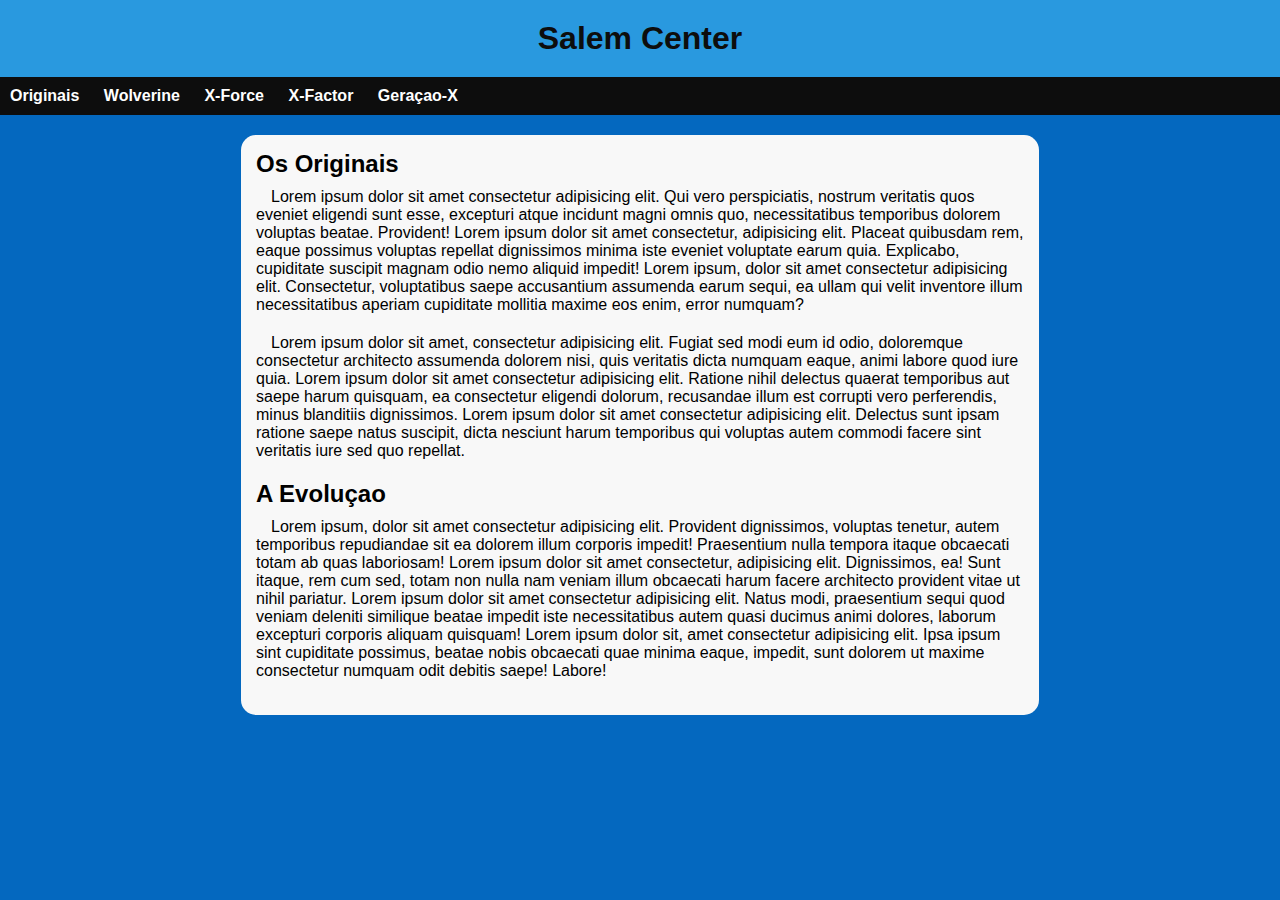
<file: index.html>
<!DOCTYPE html>
<html lang="pt-br">
<head>
    <meta charset="UTF-8">
    <meta http-equiv="X-UA-Compatible" content="IE=edge">
    <meta name="viewport" content="width=device-width, initial-scale=1.0">
    <title>Mundo X-men</title>
    <link rel="stylesheet" href="estilos/tudo.css">
    
</head>
<body>
    <header>
         <h1>Salem Center</h1>
         <nav class="menu-principal">
            <ul >
                <li class="li1"><a href="#">Originais</a>
                <ul class="sub">
                    <li><a href="https://universoxmen.com.br/2020/10/5-originais-x-men-mcu-nao-faz-sentido/" target="_blank">Descoberta</a></li>
                    <li><a href="#">Recrutamento</a></li>
                    <li><a href="#">Família</a></li>
                    <li><a href="#">Origem</a></li>
                </ul>
                </li>

                <li class="li1"><a href="#">Wolverine</a>
                    <ul class="sub">
                        <li><a href="#">Origem</a></li>
                        <li><a href="#">O Adamantium</a></li>
                        <li><a href="#">Descontrolado</a></li>
                        <li><a href="#">Amores</a></li>
                    </ul></li>
                <li class="li1"><a href="#">X-Force</a>
                    <ul class="sub">
                        <li><a href="#">Liderança</a></li>
                        <li><a href="#">Cable</a></li>
                        <li><a href="#">Avalon</a></li>
                        <li><a href="#">Desunião</a></li>
                    </ul></li>
                <li class="li1"><a href="#">X-Factor</a>
                    <ul class="sub">
                        <li><a href="#">Os primeiros</a></li>
                        <li><a href="#">Forge</a></li>
                        <li><a href="#">Migração</a></li>
                        <li><a href="#">Lideres</a></li>
                    </ul></li>
                <li class="li1"><a href="#">Geraçao-X</a>
                    <ul class="sub">
                        <li><a href="#">A Juventude</a></li>
                        <li><a href="#">Rainha Branca</a></li>
                        <li><a href="#">Jubilew</a></li>
                        <li><a href="#">Reencontro</a></li>
                    </ul></li>
            </ul>
         </nav>
           

    </header>
    <main>
        <section>
           <article>
               <h2>Os Originais</h2>
               <p>Lorem ipsum dolor sit amet consectetur adipisicing elit. Qui vero perspiciatis, nostrum veritatis quos eveniet eligendi sunt esse, excepturi atque incidunt magni omnis quo, necessitatibus temporibus dolorem voluptas beatae. Provident! Lorem ipsum dolor sit amet consectetur, adipisicing elit. Placeat quibusdam rem, eaque possimus voluptas repellat dignissimos minima iste eveniet voluptate earum quia. Explicabo, cupiditate suscipit magnam odio nemo aliquid impedit! Lorem ipsum, dolor sit amet consectetur adipisicing elit. Consectetur, voluptatibus saepe accusantium assumenda earum sequi, ea ullam qui velit inventore illum necessitatibus aperiam cupiditate mollitia maxime eos enim, error numquam?</p>
               <p>Lorem ipsum dolor sit amet, consectetur adipisicing elit. Fugiat sed modi eum id odio, doloremque consectetur architecto assumenda dolorem nisi, quis veritatis dicta numquam eaque, animi labore quod iure quia. Lorem ipsum dolor sit amet consectetur adipisicing elit. Ratione nihil delectus quaerat temporibus aut saepe harum quisquam, ea consectetur eligendi dolorum, recusandae illum est corrupti vero perferendis, minus blanditiis dignissimos. Lorem ipsum dolor sit amet consectetur adipisicing elit. Delectus sunt ipsam ratione saepe natus suscipit, dicta nesciunt harum temporibus qui voluptas autem commodi facere sint veritatis iure sed quo repellat.</p>
           </article>
        </section>
        <section>
             <article>
                 <h2>A Evoluçao</h2>
                 <p>Lorem ipsum, dolor sit amet consectetur adipisicing elit. Provident dignissimos, voluptas tenetur, autem temporibus repudiandae sit ea dolorem illum corporis impedit! Praesentium nulla tempora itaque obcaecati totam ab quas laboriosam! Lorem ipsum dolor sit amet consectetur, adipisicing elit. Dignissimos, ea! Sunt itaque, rem cum sed, totam non nulla nam veniam illum obcaecati harum facere architecto provident vitae ut nihil pariatur. Lorem ipsum dolor sit amet consectetur adipisicing elit. Natus modi, praesentium sequi quod veniam deleniti similique beatae impedit iste necessitatibus autem quasi ducimus animi dolores, laborum excepturi corporis aliquam quisquam! Lorem ipsum dolor sit, amet consectetur adipisicing elit. Ipsa ipsum sint cupiditate possimus, beatae nobis obcaecati quae minima eaque, impedit, sunt dolorem ut maxime consectetur numquam odit debitis saepe! Labore!</p>
             </article>
        </section>  
    </main>
    <footer>

    </footer>
    <script>
       
    </script>
</body>
</html>
</file>
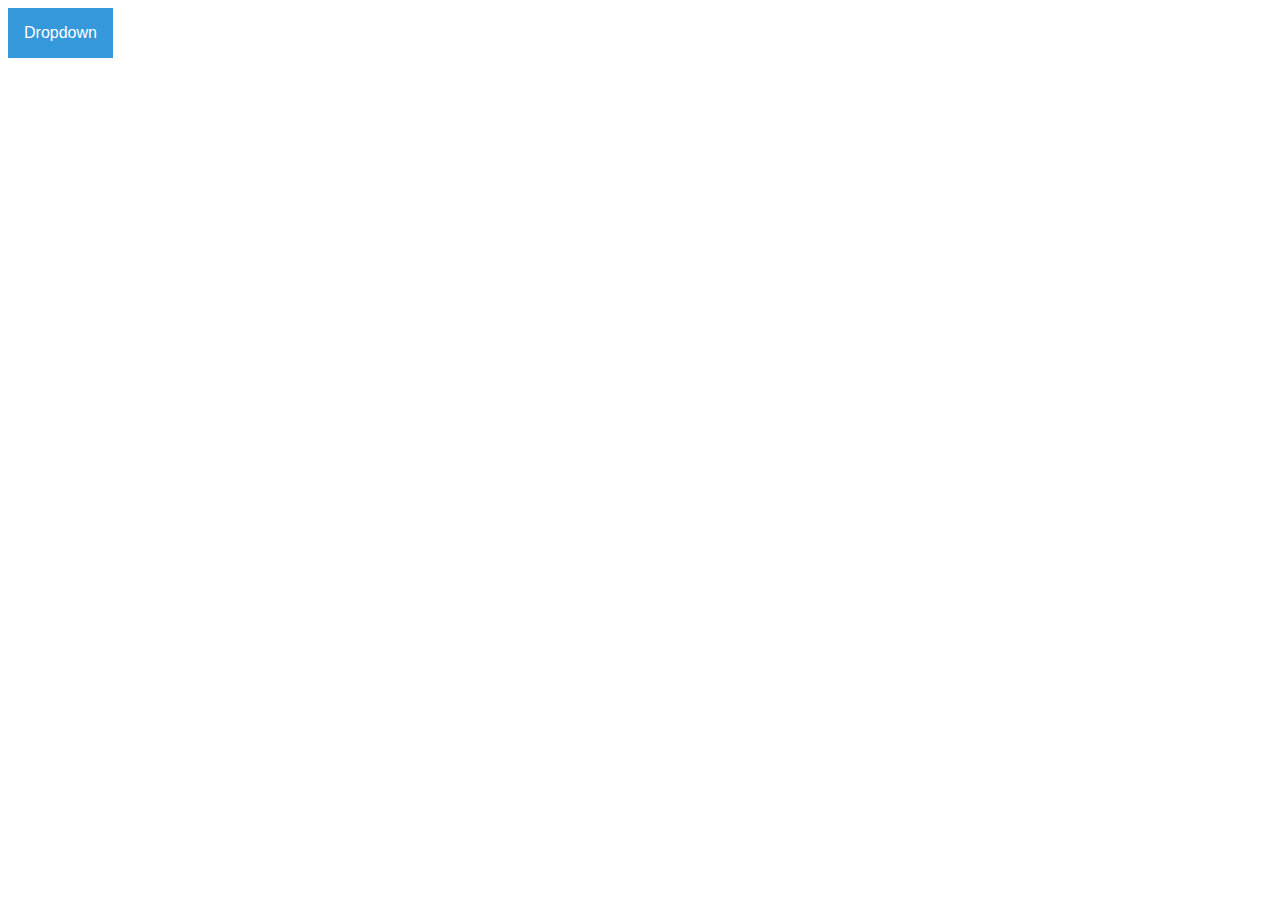
<file: teste.html>
<!DOCTYPE html>
<html lang="pt-br">
<head>
    <meta charset="UTF-8">
    <meta http-equiv="X-UA-Compatible" content="IE=edge">
    <meta name="viewport" content="width=device-width, initial-scale=1.0">
    <title>Document</title>
    <style>
        /* Dropdown Button */
.dropbtn {
  background-color: #3498DB;
  color: white;
  padding: 16px;
  font-size: 16px;
  border: none;
  cursor: pointer;
}

/* Dropdown button on hover & focus */
.dropbtn:hover, .dropbtn:focus {
  background-color: #2980B9;
  transition: .5s;
}

/* The container <div> - needed to position the dropdown content */
.dropdown {
  position: relative;
  display: inline-block;
}

/* Dropdown Content (Hidden by Default) */
.dropdown-content {
  display: none;
  position: absolute;
  background-color: #f1f1f1;
  min-width: 160px;
  box-shadow: 0px 8px 16px 0px rgba(0,0,0,0.2);
  z-index: 1;
}

/* Links inside the dropdown */
.dropdown-content a {
  color: black;
  padding: 12px 16px;
  text-decoration: none;
  display: block;
}

/* Change color of dropdown links on hover */
.dropdown-content a:hover {background-color: #ddd;}

/* Show the dropdown menu (use JS to add this class to the .dropdown-content container when the user clicks on the dropdown button) */
.show {display:block;}
    </style>
</head>
<body>
    <div class="dropdown">
        <button onclick="myFunction()" class="dropbtn">Dropdown</button>
        <div id="myDropdown" class="dropdown-content">
          <a href="#">Link 1</a>
          <a href="#">Link 2</a>
          <a href="#">Link 3</a>
        </div>
      </div>
      <script>
        /* When the user clicks on the button,
toggle between hiding and showing the dropdown content */
function myFunction() {
  document.getElementById("myDropdown").classList.toggle("show");
}

// Close the dropdown menu if the user clicks outside of it
window.onclick = function(event) {
  if (!event.target.matches('.dropbtn')) {
    var dropdowns = document.getElementsByClassName("dropdown-content");
    var i;
    for (i = 0; i < dropdowns.length; i++) {
      var openDropdown = dropdowns[i];
      if (openDropdown.classList.contains('show')) {
        openDropdown.classList.remove('show');
      }
    }
  }
}
      </script>
</body>
</html>
</file>
<file: estilos/tudo.css>
@charset "UTF-8";

*{
    margin: 0px;
    padding: 0px;
    font-family: Arial, Helvetica, sans-serif;
}

:root{
   --color1:#0D0D0D;
   --color2:#2999df;
   --color3:#0477BF;
   --color4:#044D8C;
   --color5:#0468BF;
   --color6:white;
}
body{
    background-color: var(--color5);
}
header{
    background-color:var(--color2);
    margin-bottom: 20px ;
}
header h1{
    padding: 20px;
    text-align: center;
    color: var(--color1);
}

.menu-principal  a{
    text-decoration: none;
    color: var(--color6);
    
    
}
.menu-principal  ul{
    background-color: #0D0D0D;
    font-weight: bolder;
    
    
    
    
}
.menu-principal ul a:hover{
    color: var(--color1);
    
}
.menu-principal > ul > li{
    display: inline-block;
    padding: 5px;
    position: relative;
    margin: 5px;
    
}
 .li1:hover{
    background-color:#3583f8;
    opacity: 1;
    transition: .3s;
    
    
}


/*sub menu*/
.menu-principal ul .sub{
    background-color: var(--color1);
    display: none;
    position: absolute;
    margin-top: 5px;
    width: 150px;
    padding: 5px;
    list-style-type: none;
    left: 0;
        
      
}
.sub li{
    border-bottom:  1px solid rgba(211, 211, 211, 0.692);
}


.menu-principal ul li:hover .sub{
    display: block;
    
    
}
.sub li:hover{
    background-color: var(--color3);
    color: var(--color1);
    padding-left: 5px;
    transition: .5s;
    font-weight: bolder;
    

    
}
main{
    margin: auto;
    width: 90vw;
    width: 768px;
    
    background-color: rgb(248, 248, 248);
    padding: 15px;
    border-radius: 15px;
 
 

}
 main h2{
   margin-bottom: 10px;
 }
 main p{
    text-indent: 15px;
    margin-bottom: 20px;
    
 }
</file>
